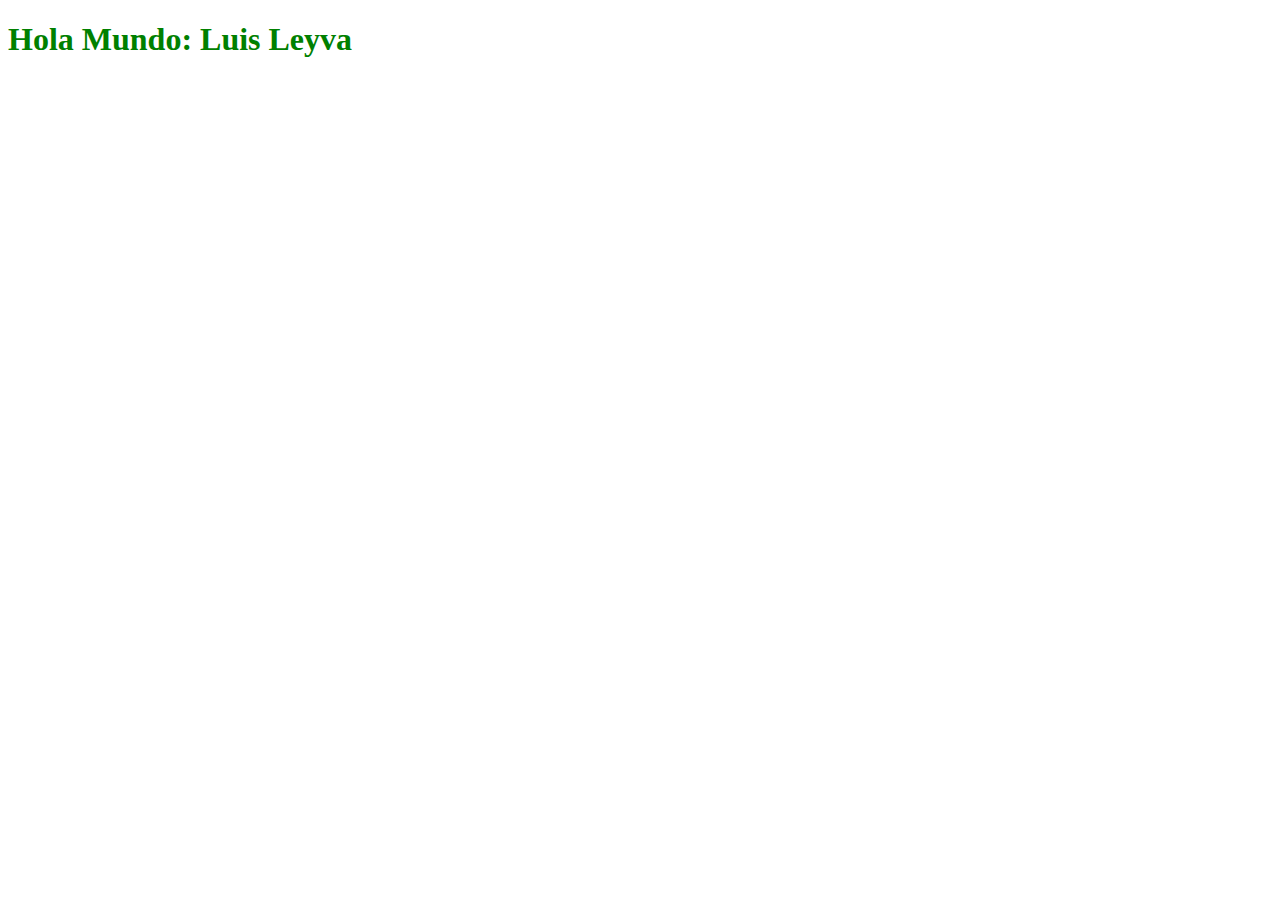
<file: SitioHM/01_JavaScript.html>
﻿<!DOCTYPE html>
<html>
<head>
   <meta charset="utf-8">
   <title>Hola Mundo Integración Continua</title>
   <script type="text/javascript">
   
   <!-- Hola mundo Luis Leyva-->

      document.write("<h1 style = 'color: green'>" ); 
      document.write("Hola Mundo: Luis Leyva");
      document.writeln("</h1>" );  

 
   </script>
</head>
<body>
</body>
</html>
</file>
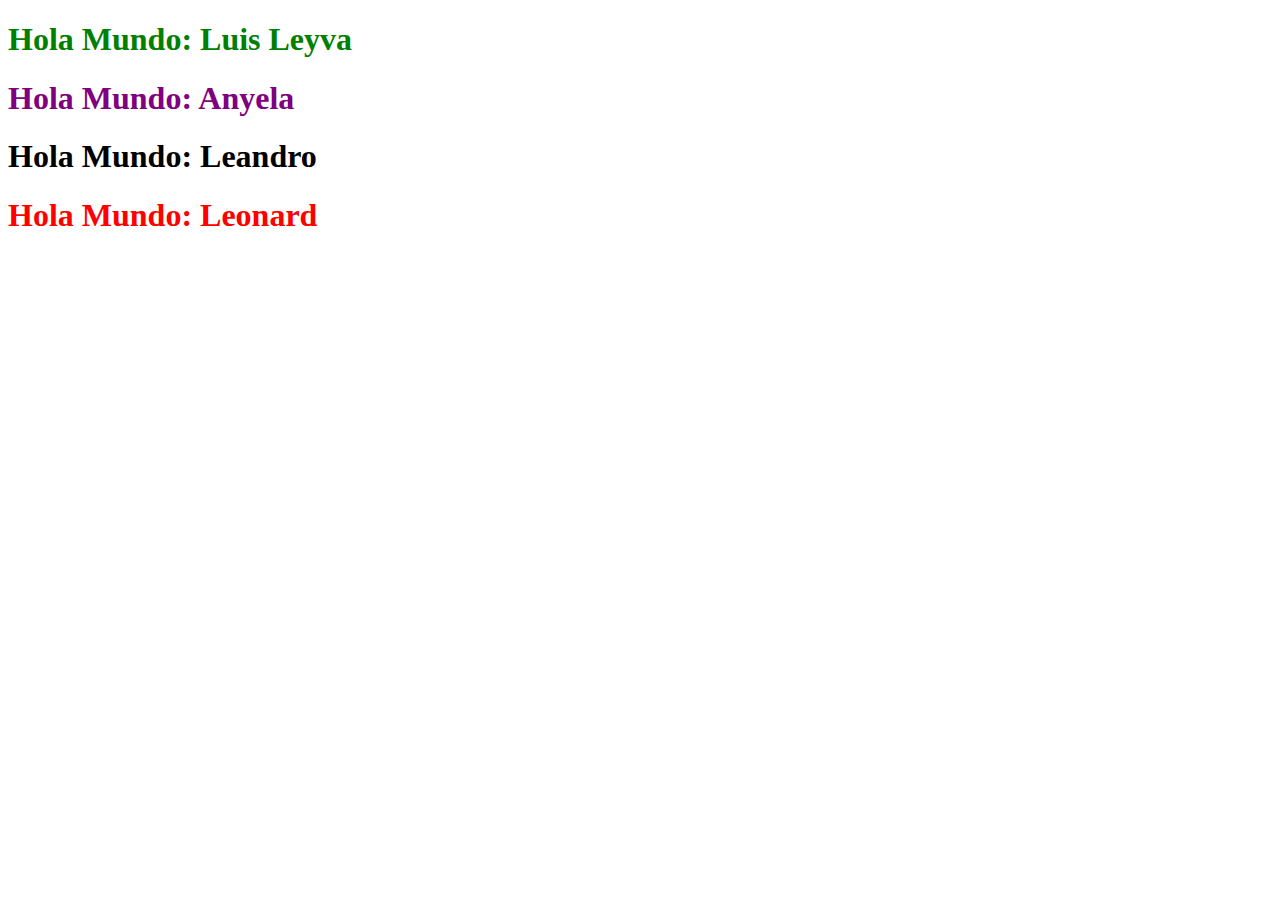
<file: SitioHM/HolaMundo.html>
﻿<!DOCTYPE html>
<html>
<head>
   <meta charset="utf-8">
   <title>Hola Mundo Integración Continua</title>
   <script type="text/javascript">
   
   <!-- Hola mundo Luis Leyva-->

      document.write("<h1 style = 'color: green'>" ); 
      document.write("Hola Mundo: Luis Leyva");
      document.write("</h1>" );  


<!-- Hola mundo, Anyela Saluda-->

      document.write("<h1 style = 'color: purple'>" );
      document.write("Hola Mundo: Anyela");
      document.write("</h1>" );

<!-- Hola mundo, Leandro Saluda-->

      document.write("<h1 style = 'color: black'>" );
      document.write("Hola Mundo: Leandro");
      document.write("</h1>" );

<!-- Hola mundo, Leonard Saluda-->

      document.write("<h1 style = 'color: red'>" );
      document.write("Hola Mundo: Leonard");
      document.write("</h1>" );

 
   </script>
</head>
<body>
</body>
</html>
</file>
